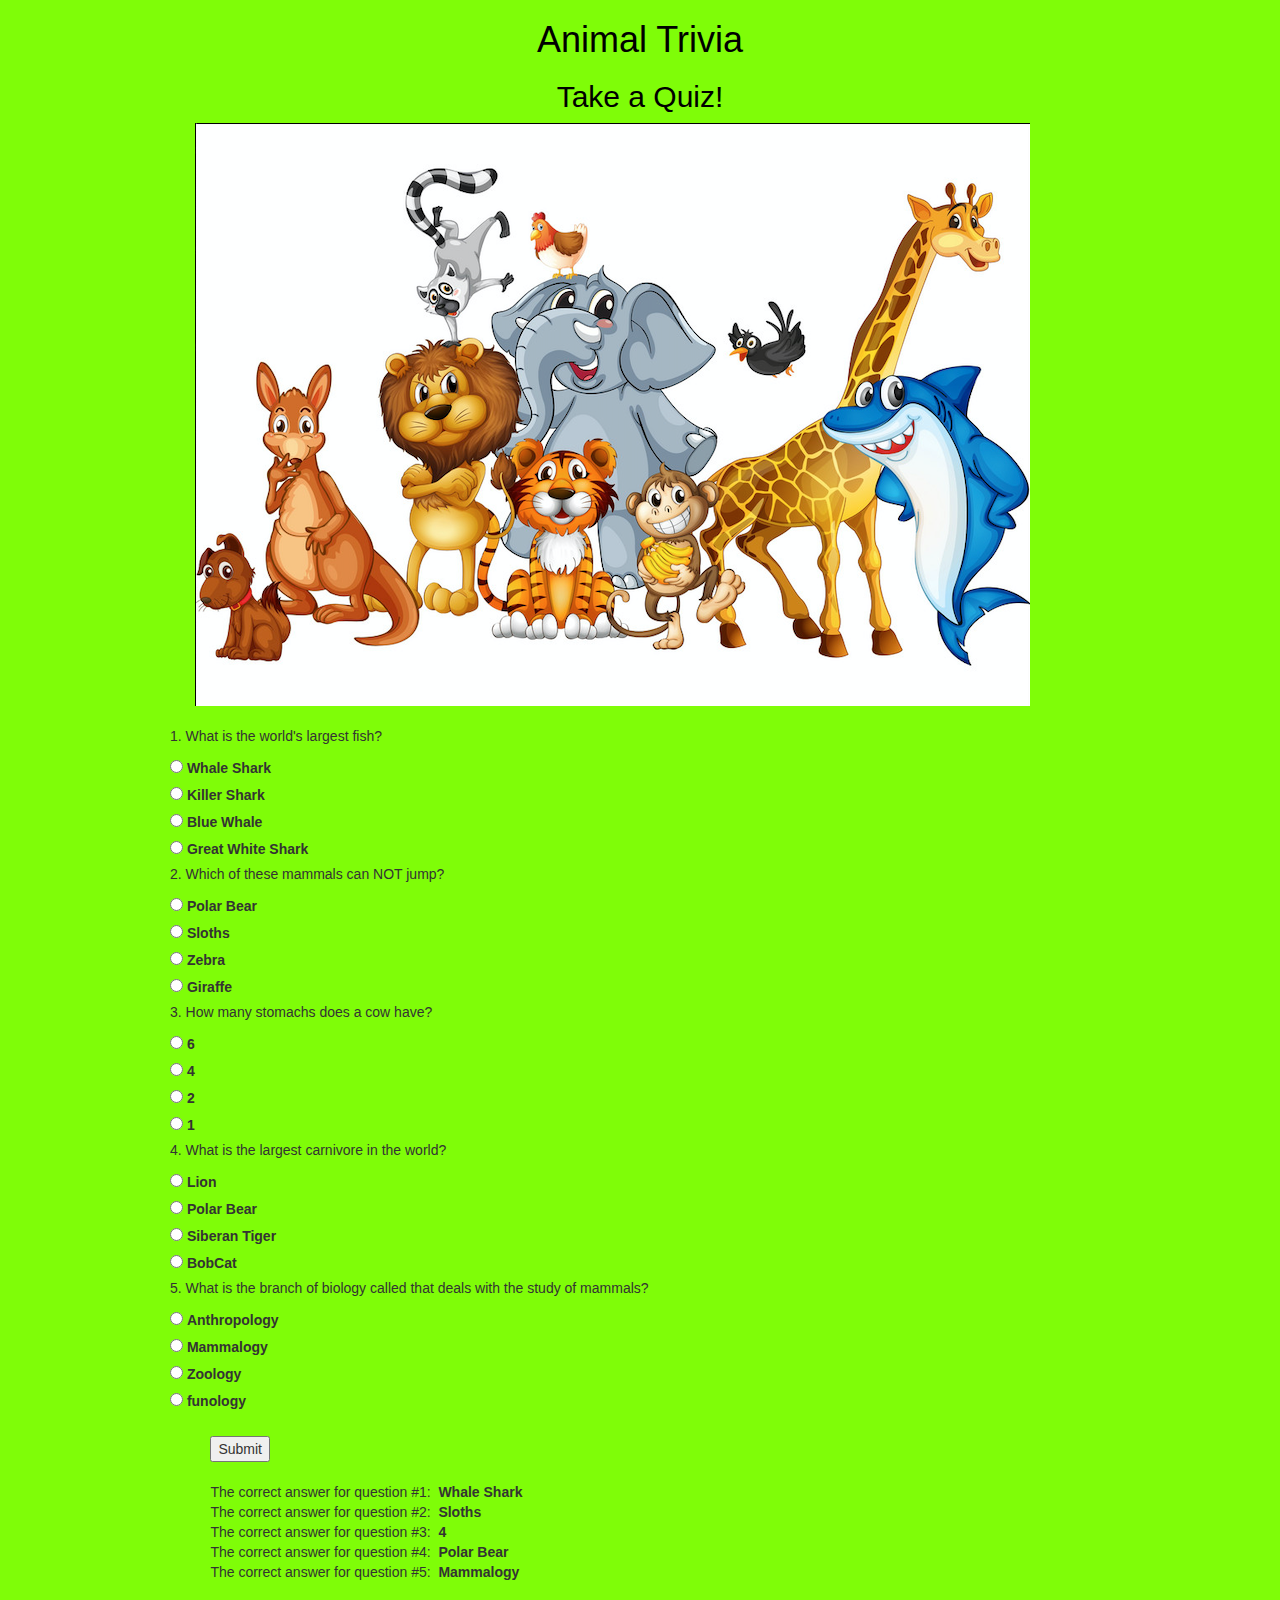
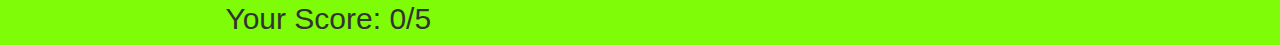
<file: index.html>
<!DOCTYPE html>
<html lang="en">
<head>
    <meta charset="UTF-8">
    <meta name="viewport" content="width=device-width, initial-scale=1.0">
    <meta http-equiv="X-UA-Compatible" content="ie=edge">
    <link rel="stylesheet" href="css/style.css">
    <link rel="stylesheet" href="css/bootstrap.css">
    <title>Animal Trivia</title>
</head>

<body onload="submitQuiz();">
    <div class="back">
        <div class= "title container">
            <div class='row'>
                <div class='col-sm-12'> 
                    <h1>Animal Trivia </h1>
                    <h2 class="quizHeader">Take a Quiz!</h2>
                </div>
            </div>
        </div>
        <div class= "picture">
            <div class= "container">
                <div class='row'>
                    <div class='inner col-sm-12'>
                        <img class="img-responsive" src="images/animals.png" alt="#">
                    </div>
                </div>
            </div>
        </div>
    </div>
    <div class="move">
        <div class= "container">
            <div class='row'>
                <div class='table col-sm-12'> 
                    <p class="question">1. What is the world's largest fish? </p>
                    <input class="answer" type="radio" name="q1" value="1">
                    <label id="correctString1">Whale Shark</label>
                    <br>
                    <input class="answer" type="radio" name="q1" value="0">
                    <label>Killer Shark</label>
                    <br>
                    <input class="answer" type="radio" name="q1" value="0">
                    <label>Blue Whale</label>
                    <br>
                    <input class="answer" type="radio" name="q1" value="0">
                    <label>Great White Shark</label>
                    <div class="turn">
                        <p class="question">2. Which of these mammals can NOT jump? </p>

                        <input class="answer" type="radio" name="q2" value="0">
                        <label>Polar Bear</label>
                        <br>
                        <input class="answer" type="radio" name="q2" value="1">
                        <label id="correctString2">Sloths</label>
                        <br>
                        <input class="answer" type="radio" name="q2" value="0">
                        <label>Zebra</label>
                        <br>
                        <input class="answer" type="radio" name="q2" value="0">
                        <label>Giraffe</label>
                    </div>
                <div class="even">
                    <p class="question">3. How many stomachs does a cow have?</p>
        
                    <input class="answer" type="radio" name="q3" value="0">
                    <label>6</label>
                    <br>
                    <input class="answer" type="radio" name="q3" value="1">
                    <label id="correctString3">4</label>
                    <br>
                    <input class="answer" type="radio" name="q3" value="0">
                    <label>2</label>
                    <br>
                    <input class="answer" type="radio" name="q3" value="0">
                    <label>1</label>
                </div>
                <div class="inside">
                    <p class="question">4. What is the largest carnivore in the world?</p>
        
                    <input class="answer" type="radio" name="q4" value="0">
                    <label>Lion</label>
                    <br>
                    <input class="answer" type="radio" name="q4" value="1">
                    <label id="correctString4">Polar Bear</label>
                    <br>
                    <input class="answer" type="radio" name="q4" value="0">
                    <label>Siberan Tiger</label>
                    <br>
                    <input class="answer" type="radio" name="q4" value="0">
                    <label>BobCat</label>
            </div>
            <div class="uno">
                <p class="question">5. What is the branch of biology called that deals with the study of mammals? </p>
                <input class="answer" type="radio" name="q5" value="0">
                <label>Anthropology</label>
                <br>
                <input class="answer" type="radio" name="q5" value="1">
                <label id="correctString5">Mammalogy</label>
                <br>
                <input class="answer" type="radio" name="q5" value="0">
                <label>Zoology</label>
                <br>
                <input class="answer" type="radio" name="q5" value="0">
                <label>funology</label>
                </div>
            </div>
        </div>
        <div class="done">
            <div class= "submitter container">
                <div class='row'>
                    <div class='col-sm-12'>
                        <input class="quizSubmit" id="submitButton" onClick="submitQuiz()"
                            type="submit" value="Submit" />
                    </div>
                </div>
            </div>
            <div class= "answer container">
                <div class='row'>
                    <div class='col-sm-12'> 
                        <div class="quizAnswers" id="correctAnswer1">
                        </div>
                    </div>
                </div>
            </div>
            <div class= "correct container">
                <div class='row'>
                    <div class='col-sm-12'> 
                        <div class="quizAnswers" id="correctAnswer2">
                        </div>
                    </div>
                </div>
            </div>
            <div class= "school container">
                <div class='row'>
                    <div class='col-sm-12'> 
                        <div class="quizAnswers" id="correctAnswer3">
                        </div>
                    </div>
                </div>
            </div>
            <div class= "puzzle container">
                <div class='row'>
                    <div class='col-sm-12'> 
                        <div class="quizAnswers" id="correctAnswer4">
                        </div>
                    </div>
                </div>
            </div>
            <div class= "false container">
                <div class='row'>
                    <div class='col-sm-12'> 
                        <div class="quizAnswers" id="correctAnswer5">
                        </div>
                    </div>
                </div>
            <div>
            <div class= "dome container">
                <div class='row'>
                    <div class='col-sm-12'> 
                        <h2 class="quizScore" id="userScore"></h2>
                    </div>
                </div>
            </div>
        </div>
    </div>
    <script>
        function submitQuiz() {
                console.log('submitted');

            
                function answerScore (qName) {
                    var radiosNo = document.getElementsByName(qName);

                    for (var i = 0, length = radiosNo.length; i < length; i++) {
                        if (radiosNo[i].checked) {
                
                            var answerValue = Number(radiosNo[i].value);
                        }
                    }
            
                    if (isNaN(answerValue)) {
                        answerValue = 0;
                    }
                    return answerValue;
                }

        
                var calcScore = (answerScore('q1') + answerScore('q2') + answerScore('q3') + answerScore('q4') + answerScore('q5'));
                console.log("CalcScore: " + calcScore); 

        
                function correctAnswer (correctStringNo, qNumber) {
                    console.log("qNumber: " + qNumber);  
                    return ("The correct answer for question #" + qNumber + ": &nbsp;<strong>" +
                        (document.getElementById(correctStringNo).innerHTML) + "</strong>");
                    }

                if (answerScore('q1') === 0) {
                    document.getElementById('correctAnswer1').innerHTML = correctAnswer('correctString1', 1);
                }
                if (answerScore('q2') === 0) {
                    document.getElementById('correctAnswer2').innerHTML = correctAnswer('correctString2', 2);
                }
                if (answerScore('q3') === 0) {
                    document.getElementById('correctAnswer3').innerHTML = correctAnswer('correctString3', 3);
                }
                if (answerScore('q4') === 0) {
                    document.getElementById('correctAnswer4').innerHTML = correctAnswer('correctString4', 4);
                }
                if (answerScore('q5') === 0) {
                    document.getElementById('correctAnswer5').innerHTML = correctAnswer('correctString5', 5);
                }

                var questionCountArray = document.getElementsByClassName('question');

                var questionCounter = 0;
                for (var i = 0; i < questionCountArray.length; i++) {
                    questionCounter++;
                }


                var showScore = "Your Score: " + calcScore +"/" + questionCounter;
            
                if (calcScore === questionCounter) {
                    showScore = showScore + "&nbsp; <strong>Perfect Score!</strong>"
                };
                document.getElementById('userScore').innerHTML = showScore;
            }

        $(document).ready(function() {

            $('#submitButton').click(function() {
                $(this).addClass('hide');
            });

        });

    </script> 

   

</body>
</html>
</file>
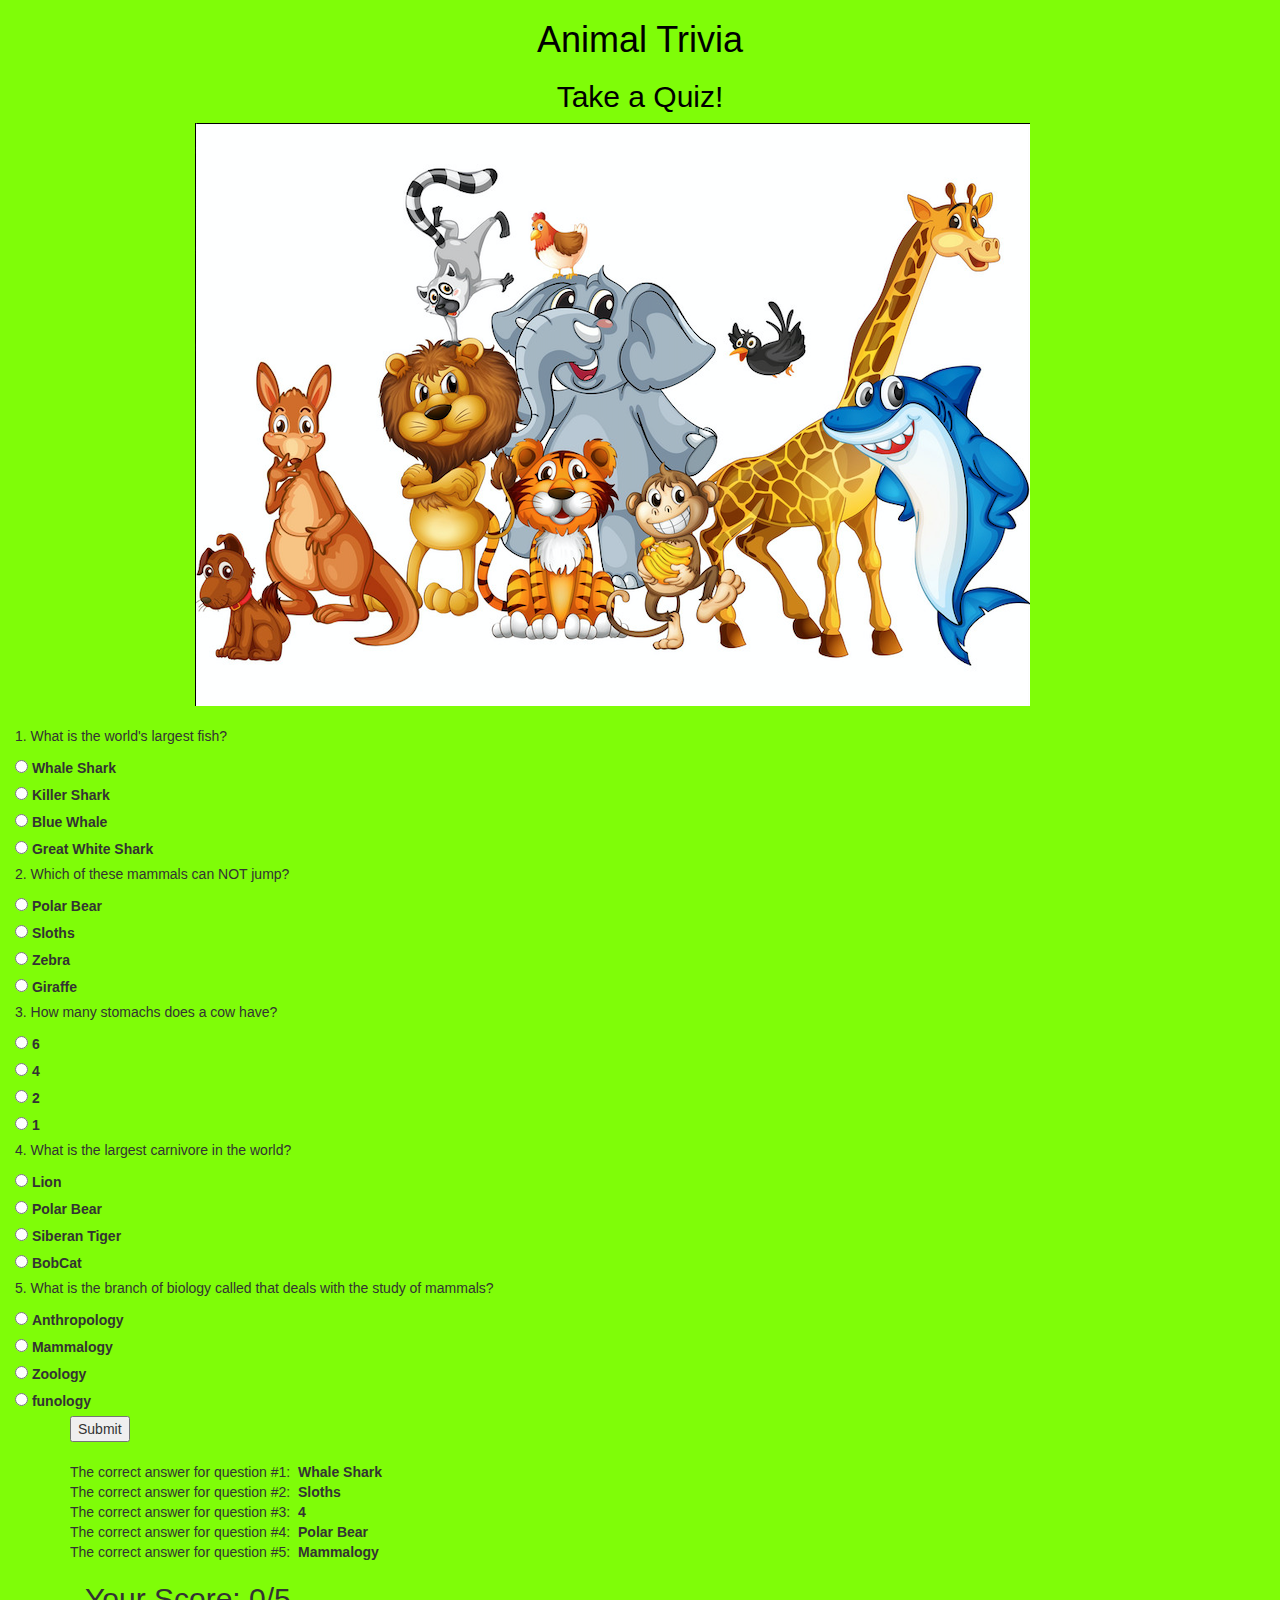
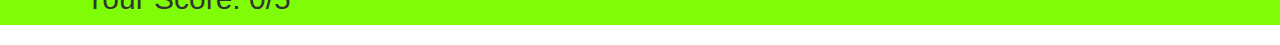
<file: quiz.html>
<!DOCTYPE html>
<html lang="en">
<head>
    <meta charset="UTF-8">
    <meta name="viewport" content="width=device-width, initial-scale=1.0">
    <meta http-equiv="X-UA-Compatible" content="ie=edge">
    <link rel="stylesheet" href="css/style.css">
    <link rel="stylesheet" href="css/bootstrap.css">
    <title>Animal Trivia</title>
</head>

<body onload="submitQuiz();">
    <div class="back">
        <div class= "title container">
            <div class='row'>
                <div class='col-sm-12'> 
                    <h1>Animal Trivia </h1>
                    <h2 class="quizHeader">Take a Quiz!</h2>
                </div>
            </div>
        </div>
        <div class= "picture container">
            <div class='row'>
               <div class='col-sm-12'>
                    <img class="img-responsive" src="images/animals.png" alt="#">
               </div>
            </div>
    </div>
    <div class="move">
        <div class= "table container">
            <div class='row'>
                <div class=' col-sm-12'> 
                    <p class="question">1. What is the world's largest fish? </p>
                    <input class="answer" type="radio" name="q1" value="1">
                    <label id="correctString1">Whale Shark</label>
                    <br>
                    <input class="answer" type="radio" name="q1" value="0">
                    <label>Killer Shark</label>
                    <br>
                    <input class="answer" type="radio" name="q1" value="0">
                    <label>Blue Whale</label>
                    <br>
                    <input class="answer" type="radio" name="q1" value="0">
                    <label>Great White Shark</label>
                    <div class="turn">
                        <p class="question">2. Which of these mammals can NOT jump? </p>

                        <input class="answer" type="radio" name="q2" value="0">
                        <label>Polar Bear</label>
                        <br>
                        <input class="answer" type="radio" name="q2" value="1">
                        <label id="correctString2">Sloths</label>
                        <br>
                        <input class="answer" type="radio" name="q2" value="0">
                        <label>Zebra</label>
                        <br>
                        <input class="answer" type="radio" name="q2" value="0">
                        <label>Giraffe</label>
                    </div>
                <div class="even">
                    <p class="question">3. How many stomachs does a cow have?</p>
        
                    <input class="answer" type="radio" name="q3" value="0">
                    <label>6</label>
                    <br>
                    <input class="answer" type="radio" name="q3" value="1">
                    <label id="correctString3">4</label>
                    <br>
                    <input class="answer" type="radio" name="q3" value="0">
                    <label>2</label>
                    <br>
                    <input class="answer" type="radio" name="q3" value="0">
                    <label>1</label>
                </div>
                <div class="inside">
                    <p class="question">4. What is the largest carnivore in the world?</p>
        
                    <input class="answer" type="radio" name="q4" value="0">
                    <label>Lion</label>
                    <br>
                    <input class="answer" type="radio" name="q4" value="1">
                    <label id="correctString4">Polar Bear</label>
                    <br>
                    <input class="answer" type="radio" name="q4" value="0">
                    <label>Siberan Tiger</label>
                    <br>
                    <input class="answer" type="radio" name="q4" value="0">
                    <label>BobCat</label>
            </div>
            <div class="uno">
                <p class="question">5. What is the branch of biology called that deals with the study of mammals? </p>
                <input class="answer" type="radio" name="q5" value="0">
                <label>Anthropology</label>
                <br>
                <input class="answer" type="radio" name="q5" value="1">
                <label id="correctString5">Mammalogy</label>
                <br>
                <input class="answer" type="radio" name="q5" value="0">
                <label>Zoology</label>
                <br>
                <input class="answer" type="radio" name="q5" value="0">
                <label>funology</label>
                </div>
            </div>
        </div>
        <div class= "submitter container">
            <div class='row'>
                <div class='col-sm-12'>
                    <input class="quizSubmit" id="submitButton" onClick="submitQuiz()"
                        type="submit" value="Submit" />
                </div>
            </div>
        </div>
        <div class= "answer container">
            <div class='row'>
                <div class='col-sm-12'> 
                    <div class="quizAnswers" id="correctAnswer1">
                    </div>
                </div>
            </div>
        </div>
        <div class= "correct container">
            <div class='row'>
                <div class='col-sm-12'> 
                    <div class="quizAnswers" id="correctAnswer2">
                    </div>
                </div>
            </div>
        </div>
        <div class= "school container">
            <div class='row'>
                <div class='col-sm-12'> 
                    <div class="quizAnswers" id="correctAnswer3">
                    </div>
                </div>
            </div>
        </div>
        <div class= "puzzle container">
            <div class='row'>
                <div class='col-sm-12'> 
                    <div class="quizAnswers" id="correctAnswer4">
                    </div>
                </div>
            </div>
        </div>
        <div class= "false container">
            <div class='row'>
                <div class='col-sm-12'> 
                    <div class="quizAnswers" id="correctAnswer5">
                    </div>
                </div>
            </div>
        <div>
        <div class= "dome container">
            <div class='row'>
                <div class='col-sm-12'> 
                    <h2 class="quizScore" id="userScore"></h2>
                </div>
            </div>
        </div>
    </div>
    <script>

        function submitQuiz() {
                console.log('submitted');

            
                function answerScore (qName) {
                    var radiosNo = document.getElementsByName(qName);

                    for (var i = 0, length = radiosNo.length; i < length; i++) {
                        if (radiosNo[i].checked) {
                
                            var answerValue = Number(radiosNo[i].value);
                        }
                    }
            
                    if (isNaN(answerValue)) {
                        answerValue = 0;
                    }
                    return answerValue;
                }

        
                var calcScore = (answerScore('q1') + answerScore('q2') + answerScore('q3') + answerScore('q4') + answerScore('q5'));
                console.log("CalcScore: " + calcScore); 

        
                function correctAnswer (correctStringNo, qNumber) {
                    console.log("qNumber: " + qNumber);  
                    return ("The correct answer for question #" + qNumber + ": &nbsp;<strong>" +
                        (document.getElementById(correctStringNo).innerHTML) + "</strong>");
                    }

                if (answerScore('q1') === 0) {
                    document.getElementById('correctAnswer1').innerHTML = correctAnswer('correctString1', 1);
                }
                if (answerScore('q2') === 0) {
                    document.getElementById('correctAnswer2').innerHTML = correctAnswer('correctString2', 2);
                }
                if (answerScore('q3') === 0) {
                    document.getElementById('correctAnswer3').innerHTML = correctAnswer('correctString3', 3);
                }
                if (answerScore('q4') === 0) {
                    document.getElementById('correctAnswer4').innerHTML = correctAnswer('correctString4', 4);
                }
                if (answerScore('q5') === 0) {
                    document.getElementById('correctAnswer5').innerHTML = correctAnswer('correctString5', 5);
                }

                var questionCountArray = document.getElementsByClassName('question');

                var questionCounter = 0;
                for (var i = 0; i < questionCountArray.length; i++) {
                    questionCounter++;
                }


                var showScore = "Your Score: " + calcScore +"/" + questionCounter;
            
                if (calcScore === questionCounter) {
                    showScore = showScore + "&nbsp; <strong>Perfect Score!</strong>"
                };
                document.getElementById('userScore').innerHTML = showScore;
            }

        $(document).ready(function() {

            $('#submitButton').click(function() {
                $(this).addClass('hide');
            });

        });

    </script> 

   

</body>
</html>
</file>
<file: css/style.css>
.title{
    color:black;
    text-align: center;
}

.back{
    background-color:  rgb(127, 253, 8);
}
.move{
    background-color:  rgb(127, 253, 8);
}
.table{
    margin-left: 100px;
    padding-left: 215px;
}
.picture{
    background-color: rgb(127, 253, 8);
    text-align: center;
}
.picture img{
    background-color: rgb(127, 253, 8);
    margin-bottom: 20px;
    padding-left: 11%;
    text-align: center;
}

.inner{
    text-align: center;
}

.upper{
    margin-left: 30px;
}

.top{
    margin-left: 30px;
}

.right{
    margin-left: 50px;
}
.done{
    padding-left: 11%;
}
.submitter{
    margin-bottom: 20px;
}
</file>
